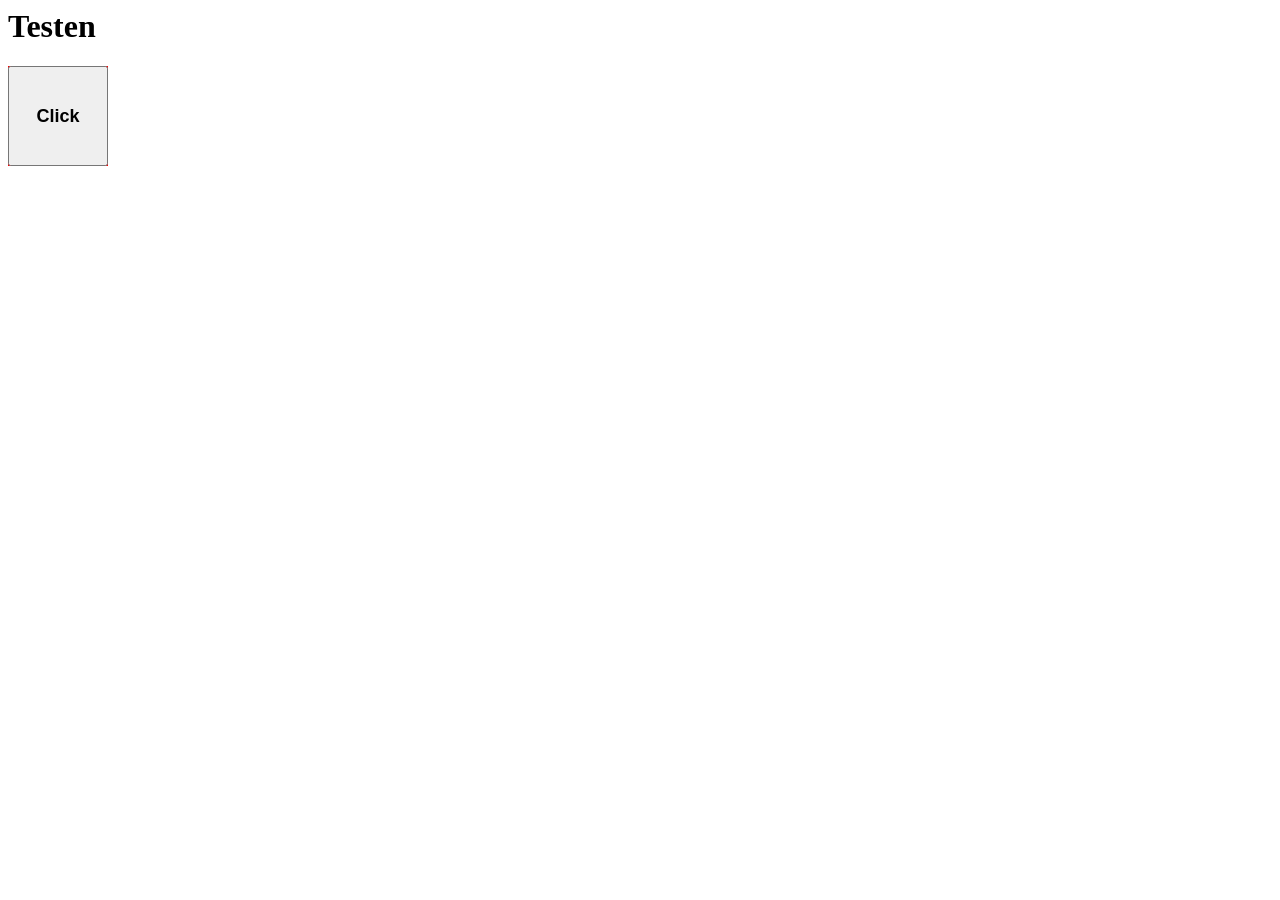
<file: Learn Web/index.html>
<html lang="en">
<head>
    <meta charset="UTF-8">
    <meta name="viewport" content="width=device-width, initial-scale=1.0">
    <link rel="stylesheet" href="style.css">
    <script src="script.js" defer></script>
    <title>Neue Seite</title>
</head>
<body>
    <h1>Testen</h1>
    <div class="main">
        <button id="button-content">Click</button>
    </div>
    <div id="added-content">

    </div>


</body>

</html>
</file>
<file: Learn Web/style.css>
.main {
    width: 100px;
    height: 100px;
    background-color: red;
}

.main button{
    font-family: Verdana, Geneva, Tahoma, sans-serif;
    font-size: large;
    font-weight: bold;
    width: 100%;
    height: 100%;
}

.main button:hover{
    background-color: whitesmoke;
}
</file>
